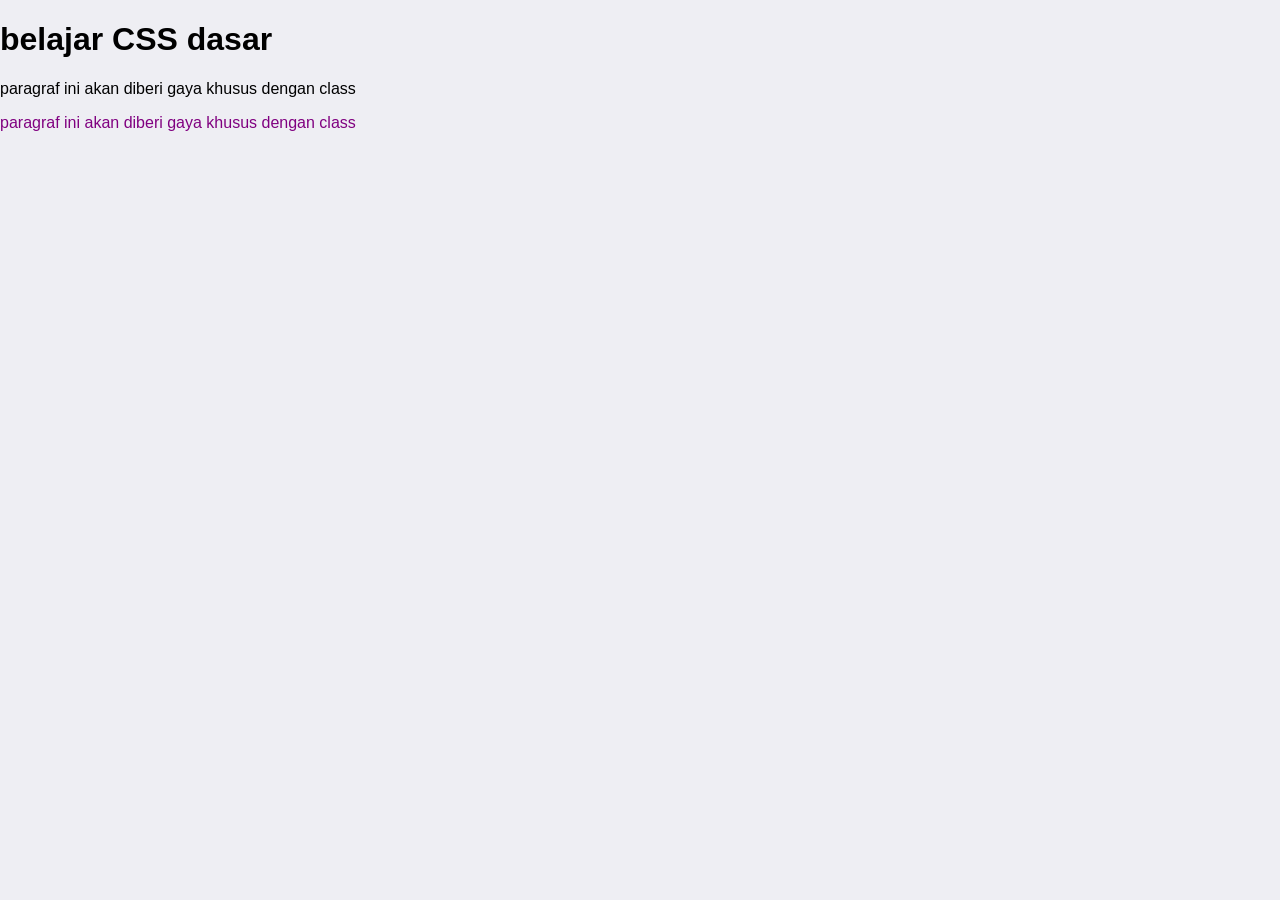
<file: index.html>
<!DOCTYPE html>
<html lang="en">
<head>
    <meta charset="UTF-8">
    <meta name="viewport" content="width=device-width, initial-scale=1.0">
    <title>latihan css</title>
    <link rel="stylesheet" href="sytle.css">
</head>
<body>
    <h1 id="judul-utama">belajar CSS dasar</h1>
    <p class="highlight">paragraf ini akan diberi gaya khusus dengan class</p>
    <p style="color: purple;">paragraf ini akan diberi gaya khusus dengan class</p>
</body>
</html>
</file>
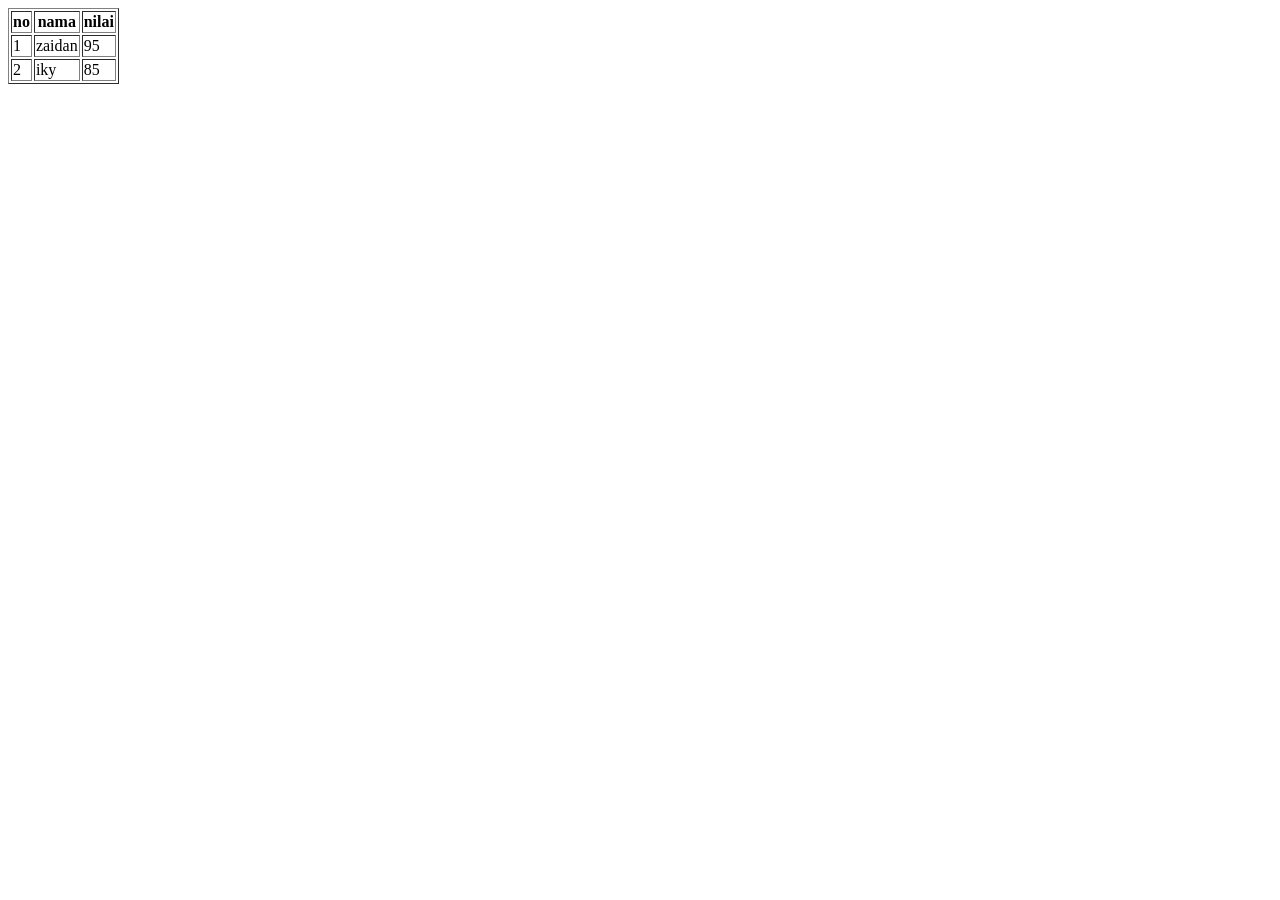
<file: pertemuan3.html>
<!DOCTYPE html>
<html lang="en">
<head>
    <meta charset="UTF-8">
    <meta name="viewport" content="width=device-width, initial-scale=1.0">
    <title>Document</title>
</head>
<body>
    <table border="1">
        <tr>
            <th>no</th>
            <th>nama</th>
            <th>nilai</th>
        </tr>
        <tr>
            <td>1</td>
            <td>zaidan</td>
            <td>95</td>
        </tr>
        <tr>
            <td>2</td>
            <td>iky</td>
            <td>85</td>
        </tr>
        
    </table>
</body>
</html>
</file>
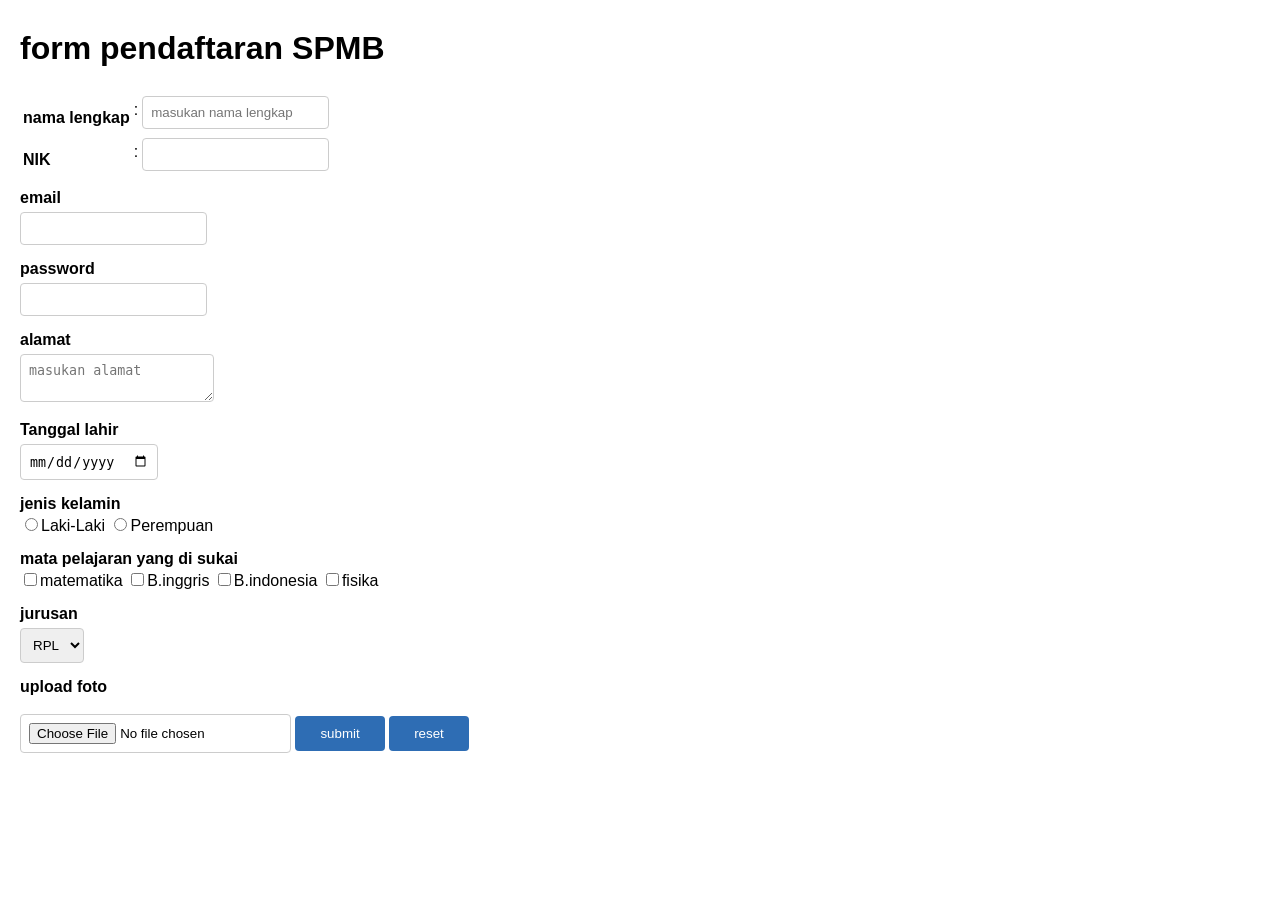
<file: praktekkelas.html>
<!DOCTYPE html>
<html lang="en">
<head>
    <meta charset="UTF-8">
    <meta name="viewport" content="width=device-width, initial-scale=1.0">
    <title>pratikum form</title>
    <style>
        body {font-family: Arial, sans-serif; max-width: 100x; margin: 30px auto; padding: 0 20px;}
        label {display: block; margin-top: 15px; font-weight: bold;}input, select, textarea {width: 1005; padding: 8px; margin-top: 5px; border: 1px solid #ccc; border-radius: 4px;}
        button {margin-top: 20px; padding: 10px 25px; background: #2E6DB4; color: white; border: none; border-radius: 4px; cursor: pointer;}
        button:hover {background: #1A3C6E;}
    </style>
</head>
<body>
    <h1>form pendaftaran SPMB</h1>
    <form>
        <table>
            <tr>
                <td><label>nama lengkap</label></td>
                <td>:</td>
                <td><input type="text" required placeholder="masukan nama lengkap"><br></td>
            </tr>
            <tr>
                <td><LABEL>NIK</LABEL></td>
                <td>:</td>
                <td><input type="number"><br></td>
            </tr>
            </table>

                <label>email</label>
                <input type="email"><br>
                <label>password</label>
                <input type="password"><br>
                <label>alamat</label>
                <textarea placeholder="masukan alamat"></textarea><br>
                <label>Tanggal lahir</label>
                <input type="date"><br>
                <label>jenis kelamin</label>
                <input type="radio" name="jeniskelamin">Laki-Laki
                <input type="radio" name="jeniskelamin">Perempuan <br>
                <label>mata pelajaran yang di sukai</label>
                <input type="checkbox" name="mapel">matematika
                <input type="checkbox" name="mapel">B.inggris
                <input type="checkbox" name="mapel">B.indonesia 
                <input type="checkbox" name="mapel">fisika
                <label>jurusan</label>
                <select name="jurusan">
                    <option value="RPL">RPL</option>
                    <option value="TKJ">TKJ</option>
                    <option value="PG">PG</option>
                </select><br> 
                <label>upload foto</label>
                <input type="file">          

                <button type="submit">submit</button>
                <button type="reset">reset</button>

   </form>
</body>
</html>
</file>
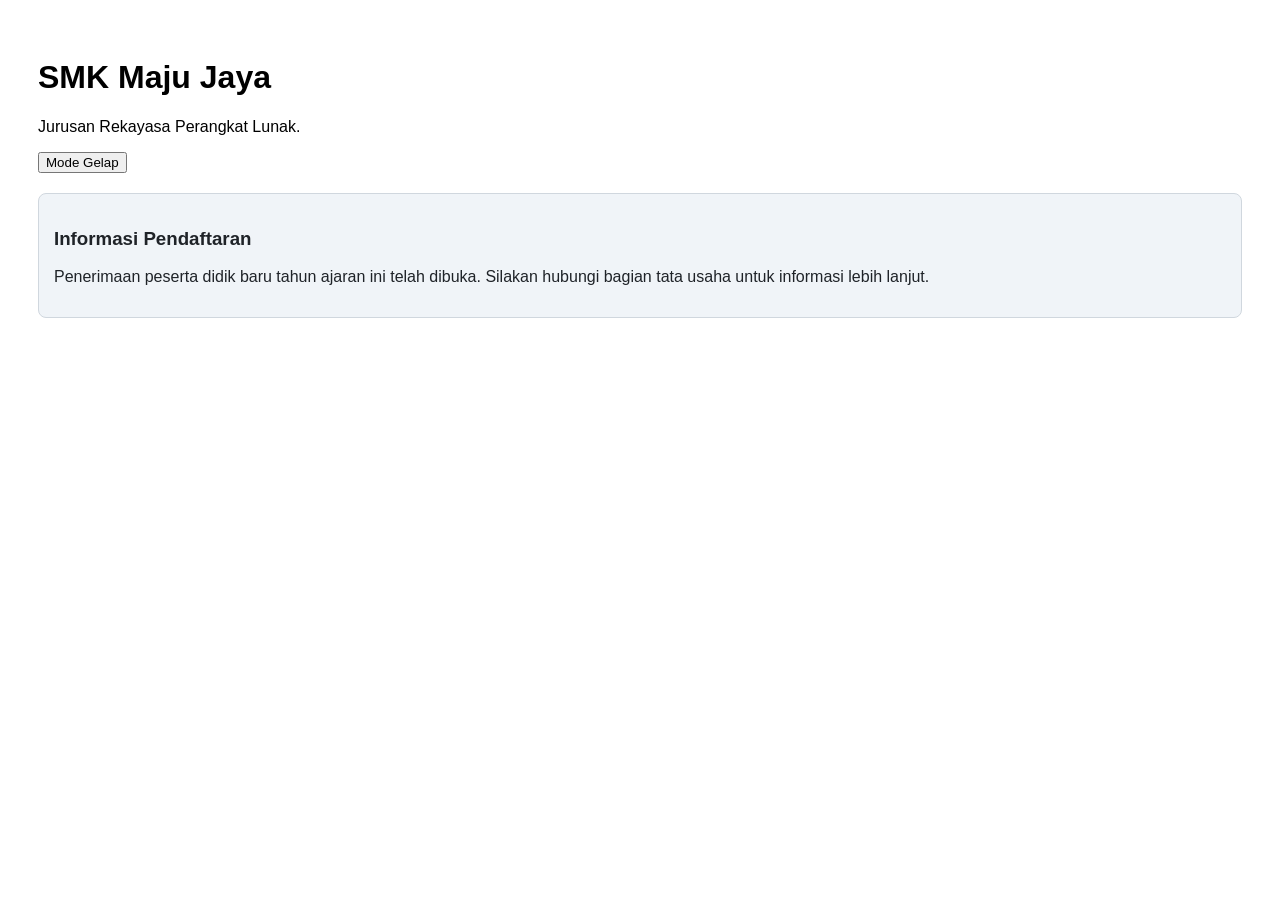
<file: stud3.html>
<!DOCTYPE html>
<html lang="id">
<head>
  <meta charset="UTF-8">
  <title>Profil Sekolah</title>
  <style>
    body { 
      font-family: Arial; 
      padding: 30px; 
      background: white; 
      color: black; 
    }
    
    /* Gaya dasar kotak informasi (Mode Terang) */
    .kotak-info {
      margin-top: 20px;
      padding: 15px;
      border-radius: 8px;
      background-color: #f0f4f8;
      border: 1px solid #d0d7de;
      color: #1f2328;
    }

    /* Gaya saat Mode Gelap aktif */
    body.gelap { 
      background: #1e1e1e; 
      color: #f5f5f5; 
    }

    /* Perubahan warna kotak informasi saat Mode Gelap aktif */
    body.gelap .kotak-info {
      background-color: #2d2d2d;
      border-color: #444444;
      color: #e0e0e0;
    }
  </style>
</head>
<body>
  <h1>SMK Maju Jaya</h1>
  <p>Jurusan Rekayasa Perangkat Lunak.</p>
  <button id="btnTema">Mode Gelap</button>

  <!-- Elemen tambahan: Kotak Informasi -->
  <div class="kotak-info">
    <h3>Informasi Pendaftaran</h3>
    <p>Penerimaan peserta didik baru tahun ajaran ini telah dibuka. Silakan hubungi bagian tata usaha untuk informasi lebih lanjut.</p>
  </div>

  <script>
    const btnTema = document.getElementById('btnTema');

    btnTema.addEventListener('click', () => {
      document.body.classList.toggle('gelap');

      if (document.body.classList.contains('gelap')) {
        btnTema.textContent = 'Mode Terang';
      } else {
        btnTema.textContent = 'Mode Gelap';
      }
    });
  </script>
</body>
</html>
</file>
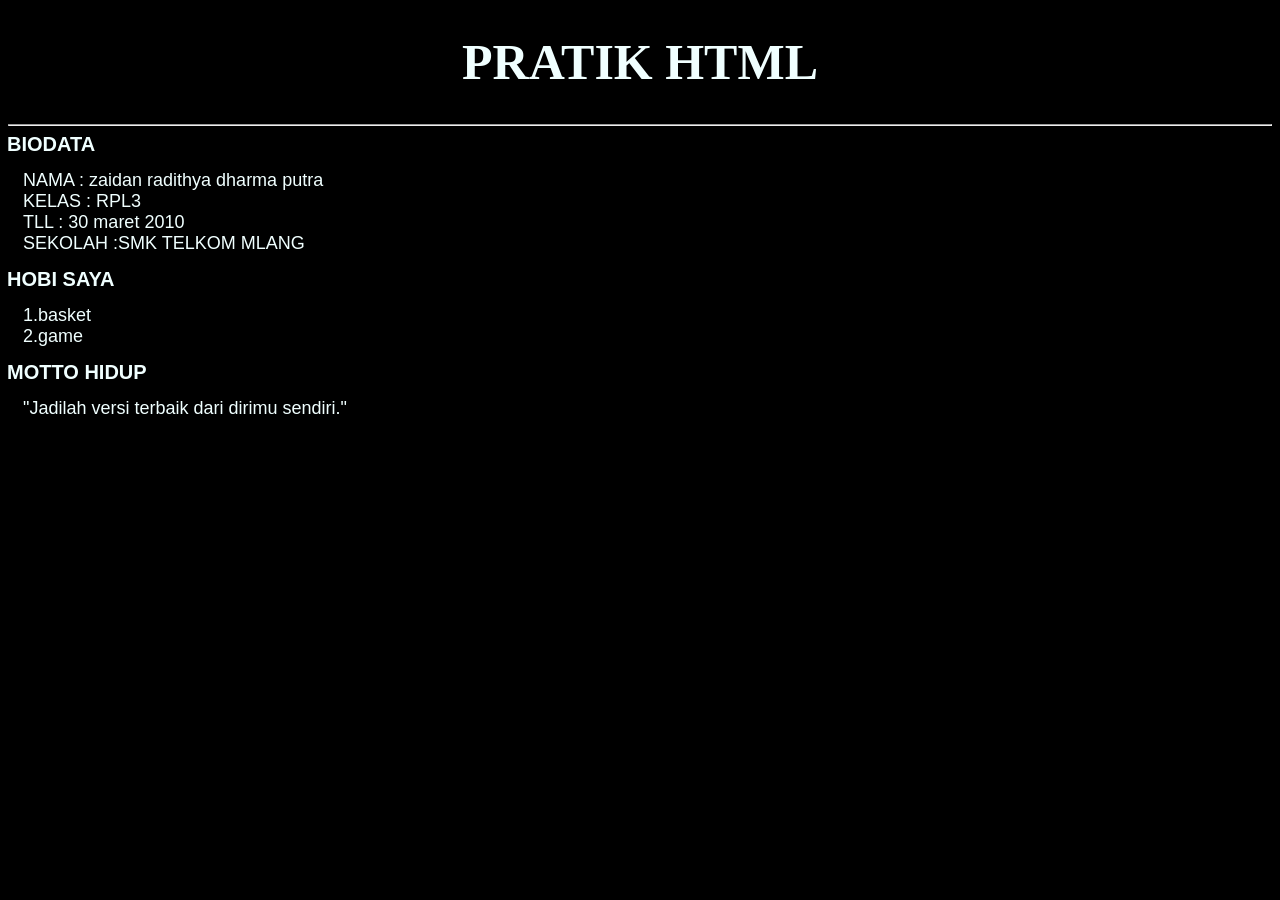
<file: tugas.html>
<!DOCTYPE html>
<html lang="en">
<head>
    <meta charset="UTF-8">
    <meta name="viewport" content="width=device-width, initial-scale=1.0">
    <title>Document</title>
    <link rel="stylesheet" href="tugas.css">
</head>
<body>
<h1 id="judul"> PRATIK HTML </h1>
<hr>
<h4 class="judul2">BIODATA</h4>
<p class="para"> NAMA : zaidan radithya dharma putra <br> KELAS : RPL3 <br>TLL : 30 maret 2010 <br> SEKOLAH :SMK TELKOM MLANG</p>

<h4 class="judul2">HOBI SAYA</h4>
<p class="para">1.basket <br> 2.game</p>

<h4 class="judul2">MOTTO HIDUP</h4>
<p class="para">"Jadilah versi terbaik dari dirimu sendiri."</p>
</body>
</html>
</file>
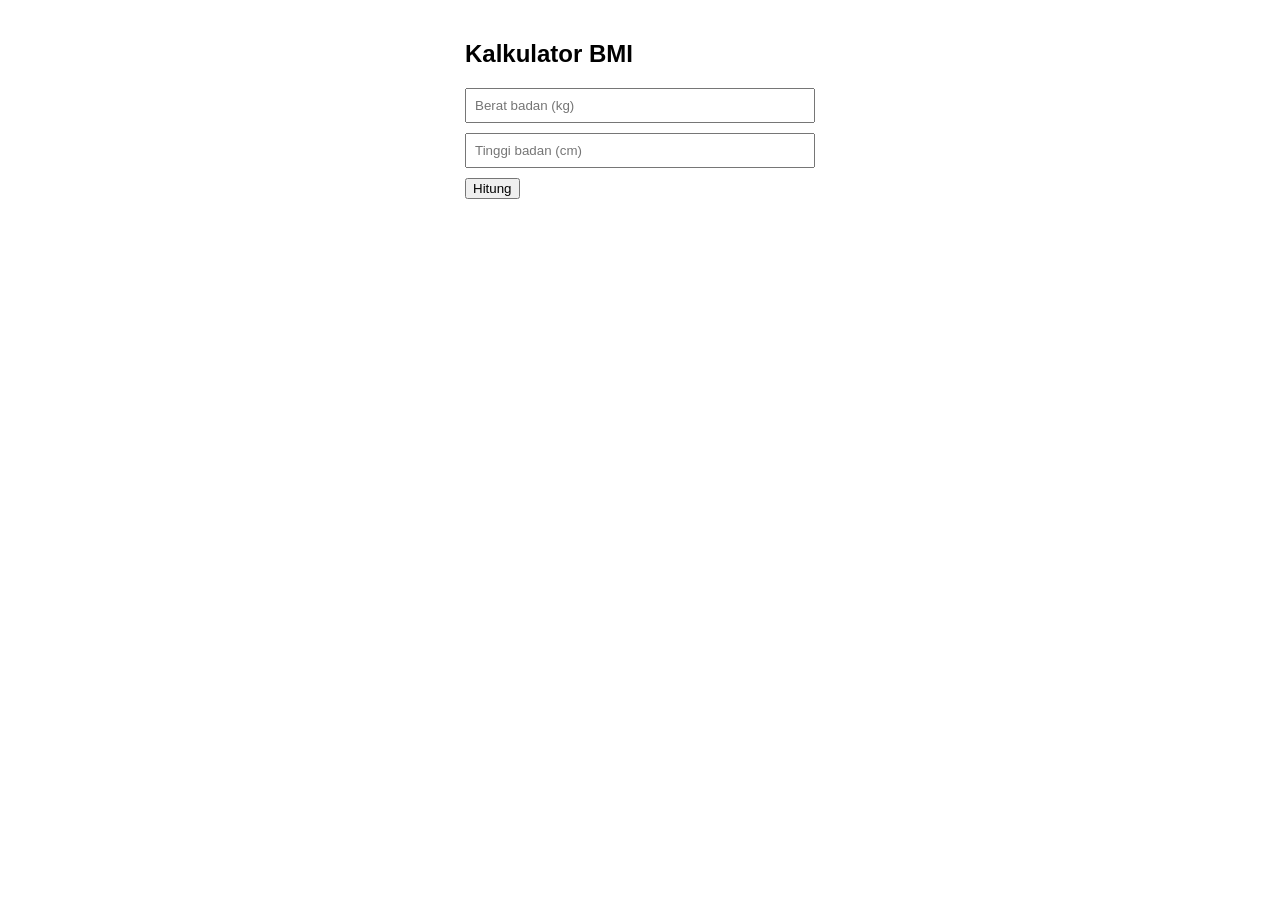
<file: tugas1.html>
<!DOCTYPE html>
<html lang="id">
<head>
  <meta charset="UTF-8">
  <title>Kalkulator BMI</title>
  <style>
    body { font-family: Arial; max-width: 350px; margin: 40px auto; }
    input { display: block; margin: 10px 0; padding: 8px; width: 100%; box-sizing: border-box; }
    #hasil { margin-top: 20px; font-size: 20px; font-weight: bold; }
  </style>
</head>
<body>
  <h2>Kalkulator BMI</h2>
  <input type="number" id="berat" placeholder="Berat badan (kg)">
  <input type="number" id="tinggi" placeholder="Tinggi badan (cm)">
  <button id="btnHitung">Hitung</button>
  <div id="hasil"></div>

  <script>
    const berat = document.getElementById('berat');
    const tinggi = document.getElementById('tinggi');
    const hasil = document.getElementById('hasil');

    document.getElementById('btnHitung').addEventListener('click', () => {
      const kg = Number(berat.value);
      const m = Number(tinggi.value) / 100;

      if (kg <= 0 || m <= 0) {
        hasil.textContent = 'Isi berat dan tinggi dengan benar!';
        hasil.style.color = 'red';
        return;
      }

      const bmi = kg / (m * m);
      let kategori = '';
      let warna = ''; // Variabel baru untuk menyimpan warna

      if (bmi < 18.5) {
        kategori = 'Kurus';
        warna = 'orange';
      } else if (bmi < 25) {
        kategori = 'Normal';
        warna = 'green';
      } else if (bmi < 30) {
        kategori = 'Gemuk';
        warna = 'orange';
      } else {
        kategori = 'Obesitas';
        warna = 'orange'; // Bisa juga diganti 'red' jika ingin lebih mencolok
      }

      hasil.textContent = 'BMI: ' + bmi.toFixed(1) + ' (' + kategori + ')';
      hasil.style.color = warna; // Menggunakan variabel warna
    });
  </script>
</body>
</html>
</file>
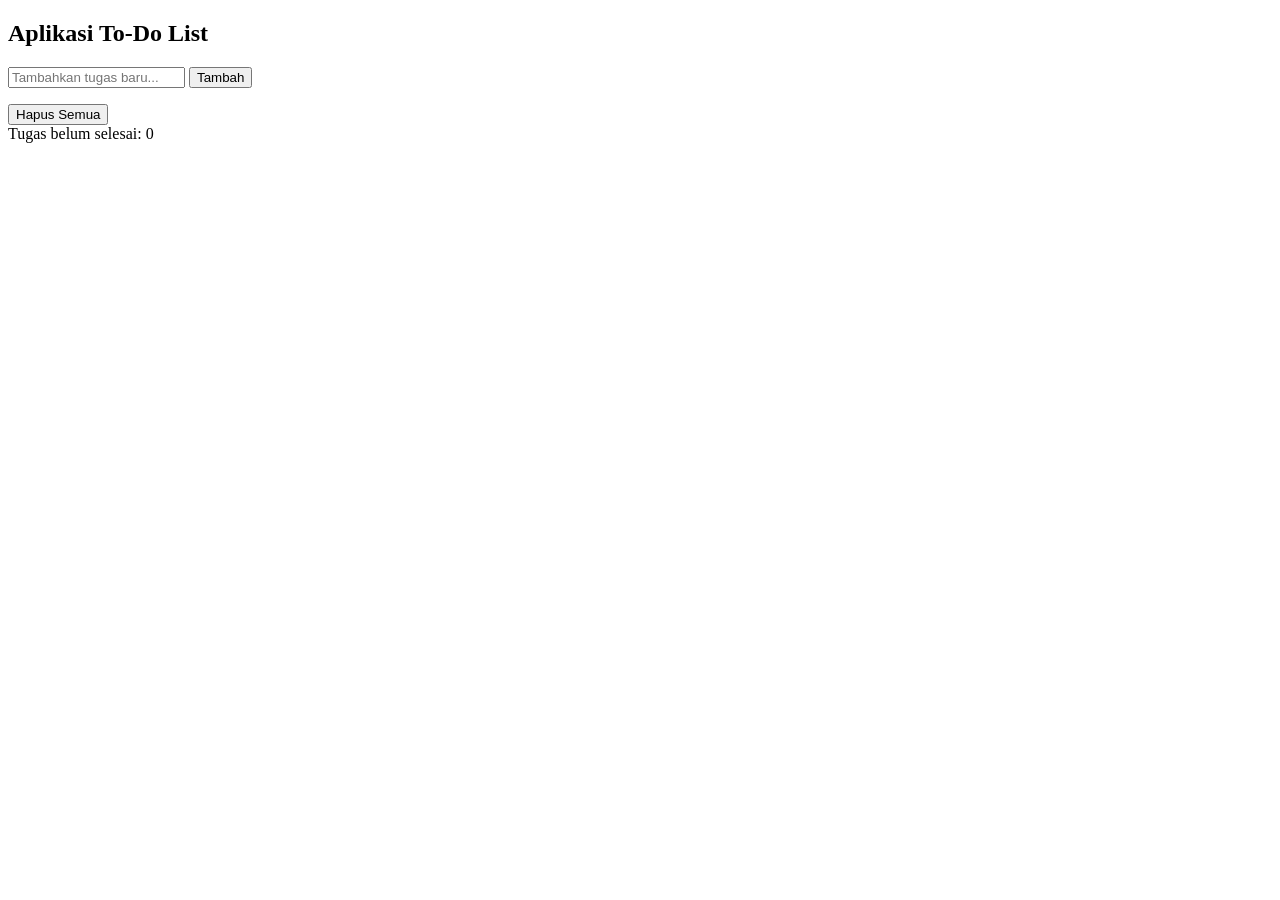
<file: tugas2.html>
<!DOCTYPE html>
<html lang="id">
<head>
    <meta charset="UTF-8">
    <meta name="viewport" content="width=device-width, initial-scale=1.0">
    <title>Aplikasi To-Do List + Local Storage</title>
</head>
<body>

    <h2>Aplikasi To-Do List</h2>

    <div class="input-container">
        <input type="text" id="taskInput" placeholder="Tambahkan tugas baru...">
        <button id="addTaskBtn">Tambah</button>
    </div>

    <ul id="taskList"></ul>

    <div class="footer-info">
        <button id="clearAllBtn">Hapus Semua</button>
        <div id="info-jumlah">Tugas belum selesai: 0</div>
    </div>

    <script>
        const taskInput = document.getElementById('taskInput');
        const addTaskBtn = document.getElementById('addTaskBtn');
        const taskList = document.getElementById('taskList');
        const infoJumlah = document.getElementById('info-jumlah');
        const clearAllBtn = document.getElementById('clearAllBtn');

        // Memuat data dari Local Storage saat halaman pertama kali dibuka
        document.addEventListener('DOMContentLoaded', muatDataDariStorage);

        function updateJumlahTugas() {
            const totalBelumSelesai = document.querySelectorAll('#taskList li:not(.completed)').length;
            infoJumlah.textContent = `Tugas belum selesai: ${totalBelumSelesai}`;
        }

        // Fungsi untuk menyimpan seluruh daftar tugas ke Local Storage
        function simpanKeStorage() {
            const daftarTugas = [];
            document.querySelectorAll('#taskList li').forEach(li => {
                daftarTugas.push({
                    teks: li.querySelector('span').textContent,
                    selesai: li.classList.contains('completed')
                });
            });
            localStorage.setItem('tugasHarian', JSON.stringify(daftarTugas));
        }

        // Fungsi untuk merender elemen HTML tugas
        function buatElemenTugas(teksTugas, isSelesai = false) {
            // 1. createElement
            const li = document.createElement('li');
            if (isSelesai) {
                li.classList.add('completed');
            }

            const span = document.createElement('span');
            span.textContent = teksTugas;

            // Menandai tugas selesai (dicoret) via classList.toggle
            span.addEventListener('click', () => {
                li.classList.toggle('completed');
                updateJumlahTugas();
                simpanKeStorage();
            });

            const divActions = document.createElement('div');
            divActions.className = 'actions';

            const btnHapus = document.createElement('button');
            btnHapus.textContent = 'Hapus';
            btnHapus.className = 'btn-delete';

            // 3. remove
            btnHapus.addEventListener('click', () => {
                li.remove();
                updateJumlahTugas();
                simpanKeStorage();
            });

            divActions.appendChild(btnHapus);
            li.appendChild(span);
            li.appendChild(divActions);

            // 2. appendChild
            taskList.appendChild(li);
        }

        function tambahTugas() {
            const teksTugas = taskInput.value.trim();
            if (teksTugas === '') {
                alert('Silakan masukkan nama tugas!');
                return;
            }

            buatElemenTugas(teksTugas, false);
            taskInput.value = '';
            updateJumlahTugas();
            simpanKeStorage();
        }

        function muatDataDariStorage() {
            const dataTersimpan = localStorage.getItem('tugasHarian');
            if (dataTersimpan) {
                const daftarTugas = JSON.parse(dataTersimpan);
                daftarTugas.forEach(item => {
                    buatElemenTugas(item.teks, item.selesai);
                });
            }
            updateJumlahTugas();
        }

        // Fitur Hapus Semua Tugas
        clearAllBtn.addEventListener('click', () => {
            if (taskList.children.length === 0) return;

            if (confirm('Yakin ingin menghapus semua tugas?')) {
                // Menghapus semua elemen <li> satu per satu dengan .remove()
                while (taskList.firstChild) {
                    taskList.firstChild.remove();
                }
                localStorage.removeItem('tugasHarian');
                updateJumlahTugas();
            }
        });

        // 5. addEventListener untuk tombol tambah
        addTaskBtn.addEventListener('click', tambahTugas);

        // Tambah dengan tombol Enter pada keyboard
        taskInput.addEventListener('keypress', (e) => {
            if (e.key === 'Enter') {
                tambahTugas();
            }
        });
    </script>
</body>
</html>
</file>
<file: sytle.css>
body {
      font-family: 'Gill Sans', 'Gill Sans MT', Calibri, 'Trebuchet MS', sans-serif;
      background-color: #eeeef3;
      margin: 0;
      padding: 0;
    }

    .judul {
        background-color: #ffffff;
        border: 1 solid;
        border-radius: 10px;
        box-shadow: 0 2px 5px rgba(0,0,0,0.1);
        text-align: center;
    }

    header {
    background-color: #2c3e50;
    color: white;
    padding: 15px ;
    display: flex;
    justify-content: space-between;
    align-items: center;
}

header .logo {
    font-size: 24px;
    font-weight: bold;
}

nav a {
    color: white;
    text-decoration: none;
    margin-left: 15px;
}

.hero {
    background-color: #3498db;
    color: white;
    text-align: center;
    padding: 50px ;
}

div a {
  text-decoration: none;
  color: black;
  margin-left: 40px;
  font: bold;
  font-size: 30px;
  font-family: 'Gill Sans', 'Gill Sans MT', Calibri, 'Trebuchet MS', sans-serif;
}
    .menu1 {
      display: grid;
      grid-template-columns: repeat(auto-fit, minmax(300px, 1fr));
      gap: 20px;
      max-width: 1300px;
      margin:  0 auto;
      
    }
    .menu2 {
      display: grid;
      grid-template-columns: repeat(auto-fit, minmax(300px, 1fr));
      gap: 20px;
      max-width: 1300px;
      margin: 0 auto;
      
      }
    .menu3 {
      display: grid;
      grid-template-columns: repeat(auto-fit, minmax(300px, 1fr));
      gap: 20px;
      max-width: 1300px;
      margin: 0 auto;
      
      }
    .produk {
      background-color: #ffffff;
      border: 1px solid #ddd;
      border-radius: 10px;
      padding: 15px;
      text-align: center;
      box-shadow: 0 2px 5px rgba(0,0,0,0.1);
    }
    .foto-produk {
      width: 100%;
      height: 120px;
      background-color: #e0e0e0;
      display: flex;
      align-items: center;
      justify-content: center;
      color: #666;
      border-radius: 4px;
      margin-bottom: 10px;
    }
    .nama-produk {
      font-weight: bold;
      margin: 8px 0;
    }

    .harga-produk {
      color: #e67e22;
      font-weight: bold;
      margin-bottom: 12px;
    }

    .beli {
      background-color: #39838d;
      color: white;
      border: none;
      padding: 8px 12px;
      border-radius: 4px;
      cursor: pointer;
      width: 100%;
    }

    .beli:hover {
      background-color: #298850;
    }

    footer {
      background-color: #2c3e50;
      color: #ffffff;
      padding: 10px 2px;
      text-align: center;
    }
</file>
<file: tugas.css>
body {
    background-color: black;
}


p {
    color: azure;
    font-family: 'Gill Sans', 'Gill Sans MT', Calibri, 'Trebuchet MS', sans-serif;
}

h1 {
    color: azure;
    font-size: 50px;
    padding-top: 25px;
    padding-bottom: 25px;
    text-align: center;
}

h4 {
    color: azure;
    font-family: 'Gill Sans', 'Gill Sans MT', Calibri, 'Trebuchet MS', sans-serif;

}

#judul {
    margin: 0px;
    font-weight: 500px;
}

.judul2{
    margin: -1px;
    font-size: 20px;

}

.para {
    margin: 15px;
    font-size: large;
    
}
</file>
